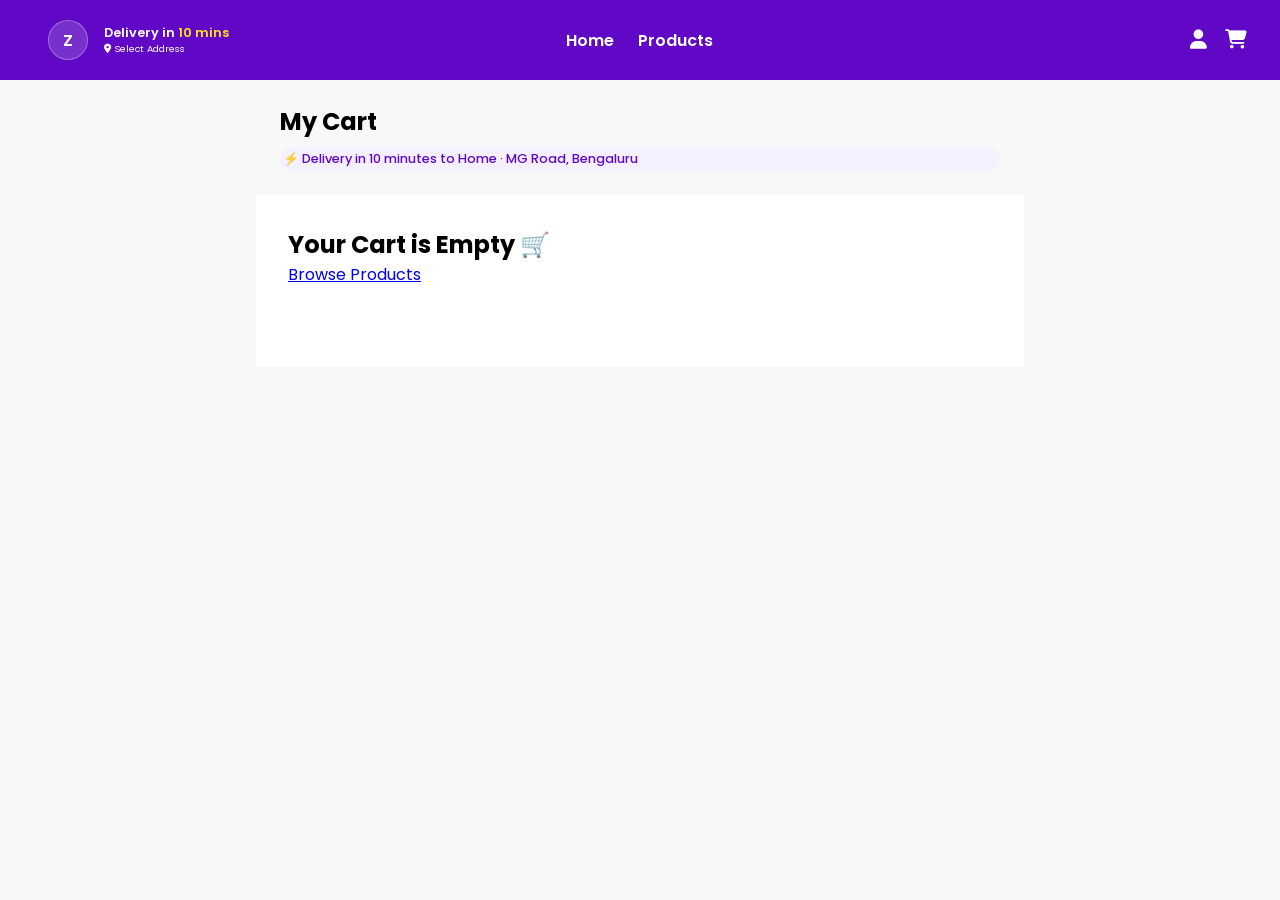
<file: Zepto Clone/Zepto-Clone/Cart.html>
<!DOCTYPE html>
<html lang="en">

<head>
  <meta charset="UTF-8">
  <meta name="viewport" content="width=device-width, initial-scale=1.0">
  <title>Zepto - 10 Minutes Delivery</title>
  <link rel="stylesheet" href="./Cart.css">
  <link rel="shortcut icon" href="./assets/zepto-favicon.webp" type="image/x-icon">
  <link rel="stylesheet" href="https://cdnjs.cloudflare.com/ajax/libs/font-awesome/6.7.2/css/all.min.css"
    integrity="sha512-Evv84Mr4kqVGRNSgIGL/F/aIDqQb7xQ2vcrdIwxfjThSH8CSR7PBEakCr51Ck+w+/U6swU2Im1vVX0SVk9ABhg=="
    crossorigin="anonymous" referrerpolicy="no-referrer" />
</head>

<body>
  <!-- !NAVBAR -->
  <nav>
    <section id="nav1">
      <aside id="logo-address">
        <div id="logo">
          Z
        </div>
        <div id="address">
          <p>Delivery in <span>10 mins</span></p>
          <p id="location"><i class="fa-solid fa-location-dot"></i> Select Address</p>
        </div>
      </aside>
      <aside id="links">
        <a href="./index.html">Home</a>
        <a href="./Products.html">Products</a>
      </aside>
      <aside id="user-cart">
        <i class="fa-solid fa-user"></i>
        <i class="fa-solid fa-cart-shopping" onclick="location.assign('./Cart.html')"></i>
      </aside>
    </section>
  </nav>
  <!-- !SECTION -->
  <main class="cart_container">
    <section class="cart_container_one">
      <h2>My Cart</h2>
      <p>⚡ Delivery in 10 minutes to Home · MG Road, Bengaluru</p>
    </section>
    <section class="cart_container_two">

    </section>
    <section class="cart_container_three">
      <div class="billing_details">
        <h3>Bill Details</h3>
        <div class="billing_info">
          <p>Item Total (5)</p>
          <p>$850</p>
        </div>
        <div class="billing_info">
          <p>Delivery Charges</p>
          <p>$850</p>
        </div>
        <div class="billing_info">
          <p>Platform Fee</p>
          <p>$850</p>
        </div>
        <div class="billing_info">
          <p>Discount</p>
          <p>$850</p>
        </div>
        <div class="billing_info">
          <h3>Grand Total</h3>
          <p>$850</p>
        </div>
      </div>
      <button id="buyNowBtn">Buy Now</button>
    </section>
  </main>
  <script src="./Cart.js"></script>
  <script src="./Order.js"></script>
</body>
</html>
</file>
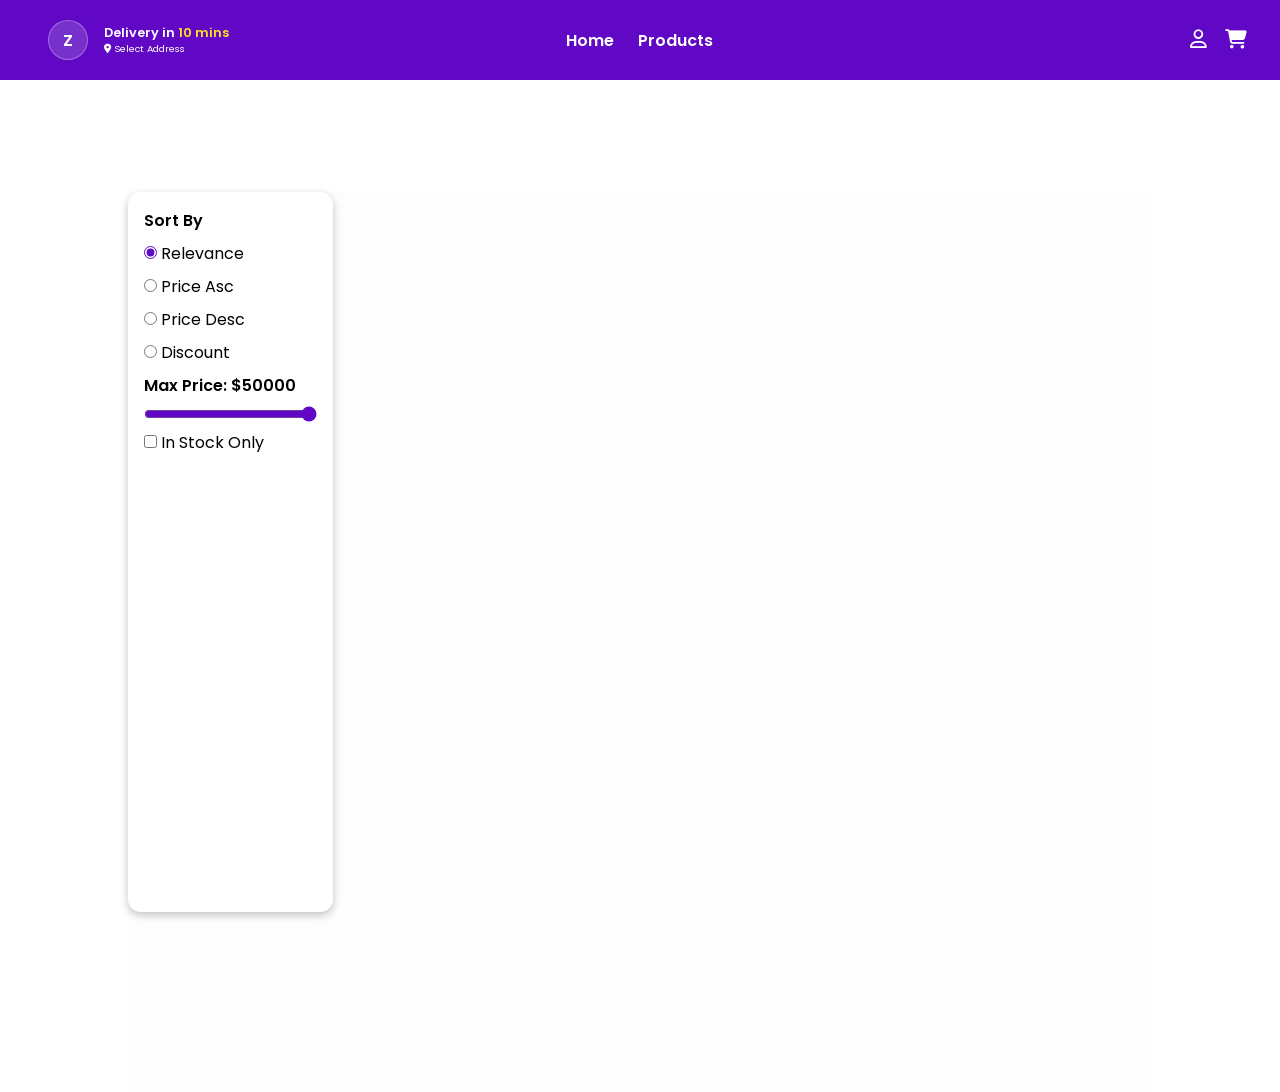
<file: Zepto Clone/Zepto-Clone/Category.html>
<!DOCTYPE html>
<html lang="en">

<head>
  <meta charset="UTF-8">
  <meta name="viewport" content="width=device-width, initial-scale=1.0">
  <title>Category</title>
  <link rel="stylesheet" href="./Category.css">
  <link rel="shortcut icon" href="./assets/zepto-favicon.webp" type="image/x-icon">
  <link rel="stylesheet" href="https://cdnjs.cloudflare.com/ajax/libs/font-awesome/6.7.2/css/all.min.css"
    integrity="sha512-Evv84Mr4kqVGRNSgIGL/F/aIDqQb7xQ2vcrdIwxfjThSH8CSR7PBEakCr51Ck+w+/U6swU2Im1vVX0SVk9ABhg=="
    crossorigin="anonymous" referrerpolicy="no-referrer" />
</head>

<body>
  <!-- !NAVBAR -->
  <nav>
    <section id="nav1">
      <aside id="logo-address">
        <div id="logo">
          Z
        </div>
        <div id="address">
          <p>Delivery in <span>10 mins</span></p>
          <p id="location"><i class="fa-solid fa-location-dot"></i> Select Address</p>
        </div>
      </aside>
      <aside id="links">
        <a href="./index.html">Home</a>
        <a href="./Products.html">Products</a>
      </aside>
      <aside id="user-cart">
        <i class="fa-regular fa-user"></i>
        <i class="fa-solid fa-cart-shopping" onclick="location.assign('./Cart.html')"></i>
      </aside>
    </section>
  </nav>
  <!-- !HEADER -->
  <header>
    <aside id="header-one"></aside>
    <aside id="header-two"></aside>
  </header>
  <!-- !CATEGORY ITEMS -->
  <section id="category-items">
    <aside id="sidebar-one">
      <h3>Sort By</h3>
      <div class="radio-group">
        <input type="radio" name="sort" id="relevance" value="Relevance" checked>
        <label for="relevance">Relevance</label>
      </div>
      <div class="radio-group">
        <input type="radio" name="sort" id="priceAsc" value="Price Asc">
        <label for="priceAsc">Price Asc</label>
      </div>
      <div class="radio-group">
        <input type="radio" name="sort" id="priceDesc" value="Price Desc">
        <label for="priceDesc">Price Desc</label>
      </div>
      <div class="radio-group">
        <input type="radio" name="sort" id="discount" value="Discount">
        <label for="discount">Discount</label>
      </div>
      <h3 id="max-price-heading">Max Price: $<span>50000</span></h3>
      <input type="range" name="max-price" id="max-price" min="0" max="50000" value="50000">
      <div class="checkbox-group">
        <input type="checkbox" name="In-Stock" id="inStock" value="In Stock Only">
        <label for="inStock">In Stock Only</label>
      </div>
    </aside>
    <aside id="sidebar-two">   
    </aside>
  </section>
  <script src="./Cart.js"></script>
  <script src="./Category.js"></script>
</body>
</html>
</file>
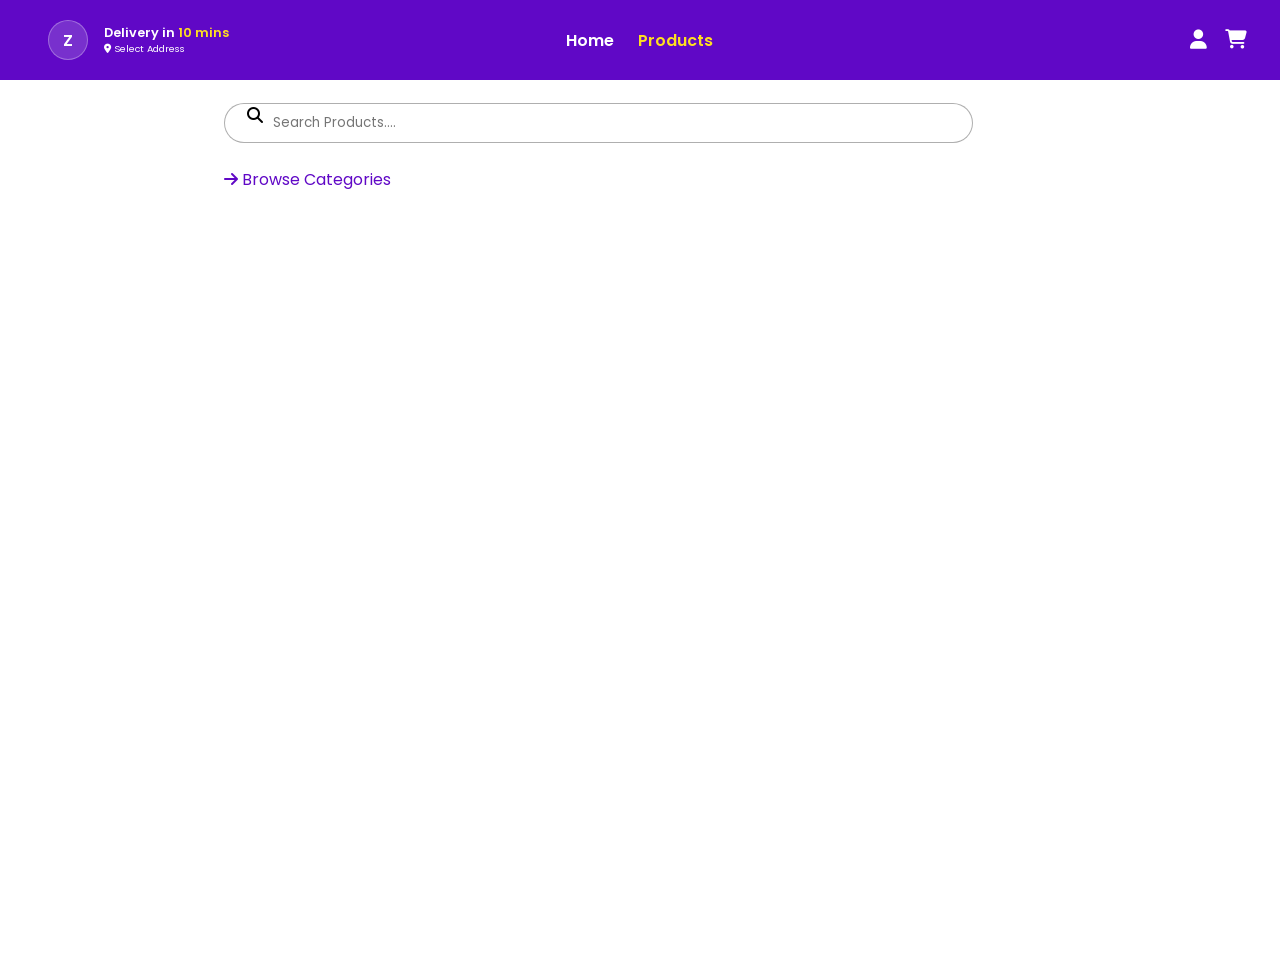
<file: Zepto Clone/Zepto-Clone/Products.html>
<!DOCTYPE html>
<html lang="en">
<head>
  <meta charset="UTF-8">
  <meta name="viewport" content="width=device-width, initial-scale=1.0">
  <title>Zepto - 10 Minutes Delivery</title>
  <link rel="stylesheet" href="./Products.css">
  <link rel="shortcut icon" href="./assets/zepto-favicon.webp" type="image/x-icon">
  <link rel="stylesheet" href="https://cdnjs.cloudflare.com/ajax/libs/font-awesome/6.7.2/css/all.min.css"
    integrity="sha512-Evv84Mr4kqVGRNSgIGL/F/aIDqQb7xQ2vcrdIwxfjThSH8CSR7PBEakCr51Ck+w+/U6swU2Im1vVX0SVk9ABhg=="
    crossorigin="anonymous" referrerpolicy="no-referrer" />
</head>
<body>
  <nav>
    <section id="nav1">
      <aside id="logo-address">
        <div id="logo">
          Z
        </div>
        <div id="address">
          <p>Delivery in <span>10 mins</span></p>
          <p id="location"><i class="fa-solid fa-location-dot"></i> Select Address</p>
        </div>
      </aside>
      <aside id="links">
        <a href="./index.html">Home</a>
        <a href="./Products.html" class="active">Products</a>
      </aside>
      <aside id="user-cart">
        <i class="fa-solid fa-user"></i>
        <i class="fa-solid fa-cart-shopping" onclick="location.assign('./Cart.html')"></i>
      </aside>
    </section>
  </nav>
  <section id="products-section">
    <article id="products-section-1">
      <i class="fa-solid fa-magnifying-glass"></i>
      <input type="text" placeholder="Search Products....">
      <a href="./index.html#category-items">
        <i class="fa-solid fa-arrow-right"></i>
        Browse Categories</a>
    </article>
    <article id="products-section-2"></article>
  </section>
  <script src="./Cart.js"></script>
  <script src="./Products.js"></script>
</body>
</html>
</file>
<file: Zepto Clone/Zepto-Clone/Cart.css>
@import url("https://fonts.googleapis.com/css2?family=Poppins:ital,wght@0,100;0,200;0,300;0,400;0,500;0,600;0,700;0,800;0,900;1,100;1,200;1,300;1,400;1,500;1,600;1,700;1,800;1,900&display=swap");

* {
  margin: 0;
  box-sizing: border-box;
  font-family: "Poppins", sans-serif;
}
body{
  background-color: #efefef67;
}
/* ! NAVBAR */
nav {
  /* padding: 0rem 5rem; */
  height: 5rem;
  width: 100%;
  background-color: rgb(96, 8, 198);
  display: flex;
  flex-direction: column;
  justify-content: center;
  margin: 0 auto;
}

#nav1 {
  flex-basis: 50%;
  display: flex;
  padding: 0rem 2rem;
}

#logo-address {
  flex-basis: 33.3%;
  display: flex;
  justify-content: flex-start;
  align-items: center;
}

#logo {
  border: 1px solid rgba(255, 255, 255, 0.293);
  height: 2.5rem;
  width: 2.5rem;
  display: flex;
  justify-content: center;
  align-items: center;
  color: #fff;
  font-weight: 600;
  font-size: 1rem;
  border-radius: 50%;
  background-color: rgba(226, 228, 235, 0.186);
  margin: 0px 1rem;
}
#address > p:first-child {
  color: #fff;
  font-size: 0.8rem;
  font-weight: 600;
}

#address > p:first-child > span {
  color: rgb(255, 223, 32);
}
#location {
  color: #fff;
  font-size: 0.6rem;
  font-weight: 400;
  cursor: pointer;
}
#links {
  flex-basis: 33.3%;
  display: flex;
  justify-content: center;
  align-items: center;
  gap: 1.5rem;
}

#links > a {
  color: #fff;
  text-decoration: none;
  font-weight: 600;
}
.active {
  color: rgb(255, 223, 32) !important;
}

#user-cart {
  flex-basis: 33.3%;
  display: flex;
  color: #fff;
  font-size: 1.2rem;
  justify-content: flex-end;
  align-items: center;
  gap: 1.1rem;
}

/* ! CART CONTAINER */
.cart_container {
  min-height: 80vh;
  width: 60%;
  margin: 0 auto;
  /* background-color: white; */
}
.cart_container_one {
  padding: 1.5rem;
  display: flex;
  flex-direction: column;
  gap: 0.5rem;
  /* background-color: white; */
}
.cart_container_one > h2 {
  font-size: 1.5rem;
}
.cart_container_one > p {
  font-size: 0.8rem;
  font-weight: 500;
  color: rgb(96, 8, 198);
  padding: 0.2rem;
  border-radius: 20px;
  background-color: rgb(244, 240, 255);
}

.cart_container_two {
  padding: 2rem;
  background-color: #fff;
}

.cart_item {
  min-height: 100px;
  border-radius: 20px;
  box-shadow: rgba(0, 0, 0, 0.24) 0px 3px 8px;
  display: flex;
  background-color: white;
    border: 1px solid rgba(0, 0, 0, 0.425);
    margin: 10px 0px;
}

.cart_item_one {
  flex-basis: 15%;
  display: flex;
  justify-content: center;
  align-items: center;
}
.cart_item_one>img{
  height: 5rem;
  width: 5rem;
}
.cart_item_two {
  flex-basis: 70%;
  display: flex;
  flex-direction: column;
  justify-content: center;
  align-items: flex-start;
}
.item_title{
  font-size: 1.2rem;
  font-weight: 500;
}
.item_qty{
  font-size: 0.8rem;
  font-weight: 500;
}
.item_price{
  font-size: 1rem;
  font-weight: 500;
}
.cart_item_three {
  flex-basis: 15%;
  display: flex;
  justify-content: center;
  align-items: center;
}
.fa-trash-can{
  font-size: 1.8rem;
}

.cart_container_three{
  padding: 1.5rem;
  display: flex;
  flex-direction: column;
  gap: 0.8rem;
  background-color: #fff;
}
.billing_details{
  border: 1px solid black;
  min-height: 220px;
  border-radius: 20px;
    box-shadow: rgba(0, 0, 0, 0.24) 0px 3px 8px;
    display: flex;
    flex-direction: column;
    justify-content: space-evenly;
    padding: 0.8rem;
}
.billing_info{
  display: flex;
  justify-content: space-between;
}
#buyNowBtn{
  height: 2.5rem;
  width: 100%;
  border-radius: 20px;
  background-color: rgb(96, 8, 198);
  color: white;
  font-weight: 600;
  border: none;
  font-size: 1.1rem;
}
</file>
<file: Zepto Clone/Zepto-Clone/Category.css>
@import url("https://fonts.googleapis.com/css2?family=Poppins:ital,wght@0,100;0,200;0,300;0,400;0,500;0,600;0,700;0,800;0,900;1,100;1,200;1,300;1,400;1,500;1,600;1,700;1,800;1,900&display=swap");

* {
  margin: 0;
  box-sizing: border-box;
  font-family: "Poppins", sans-serif;
}

/* ! NAVBAR */
nav {
  /* padding: 0rem 5rem; */
  height: 5rem;
  width: 100%;
  background-color: rgb(96, 8, 198);
  display: flex;
  flex-direction: column;
  justify-content: center;
  margin: 0 auto;
  position: sticky;
  top: 0;
  z-index: 100;
}

#nav1 {
  flex-basis: 50%;
  display: flex;
  padding: 0rem 2rem;
}

#logo-address {
  flex-basis: 33.3%;
  display: flex;
  justify-content: flex-start;
  align-items: center;
}

#logo {
  border: 1px solid rgba(255, 255, 255, 0.293);
  height: 2.5rem;
  width: 2.5rem;
  display: flex;
  justify-content: center;
  align-items: center;
  color: #fff;
  font-weight: 600;
  font-size: 1rem;
  border-radius: 50%;
  background-color: rgba(226, 228, 235, 0.186);
  margin: 0px 1rem;
}
#address > p:first-child {
  color: #fff;
  font-size: 0.8rem;
  font-weight: 600;
}

#address > p:first-child > span {
  color: rgb(255, 223, 32);
}
#location {
  color: #fff;
  font-size: 0.6rem;
  font-weight: 400;
  cursor: pointer;
}
#links {
  flex-basis: 33.3%;
  display: flex;
  justify-content: center;
  align-items: center;
  gap: 1.5rem;
}

#links > a {
  color: #fff;
  text-decoration: none;
  font-weight: 600;
}
.active {
  color: rgb(255, 223, 32) !important;
}

#user-cart {
  flex-basis: 33.3%;
  display: flex;
  color: #fff;
  font-size: 1.2rem;
  justify-content: flex-end;
  align-items: center;
  gap: 1.1rem;
}

/* !HEADER */
header {
  height: 7rem;
  width: 80%;
  margin: 0 auto;
  display: flex;
}
#header-one {
  flex-basis: 10%;
  /* border: 2px solid red; */
  display: flex;
  justify-content: center;
  align-items: center;
}
#header-two {
  flex-basis: 90%;
  /* border: 2px solid red; */
  display: flex;
  flex-direction: column;
  justify-content: center;
  gap: 0.2rem;
}
#header-two > h2 {
  font-size: 1.2rem;
  text-transform: capitalize;
}
#header-two > p {
  font-size: 0.8rem;
}

/* !CATEGORY ITEMS */
#category-items {
  min-height: 100vh;
  width: 80%;
  margin: 0 auto;
  display: flex;
  background-color: rgb(253, 253, 253);
}
#sidebar-one {
  flex-basis: 20%;
  display: flex;
  flex-direction: column;
  padding: 1rem;
  gap: 0.5rem;
  border-radius: 0.8rem;
  background-color: #fff;
  box-shadow: rgba(0, 0, 0, 0.24) 0px 3px 8px;
  max-height: 80vh;
  position: sticky;
  top: 100px;
}
#sidebar-one > h3 {
  font-size: 1rem;
  font-weight: 600;
}
input {
  accent-color: rgb(96, 8, 198);
}
.clicked{
  color: red;
}

#sidebar-two {
  flex-basis: 80%;
  display: grid;
  grid-template-columns: repeat(3,1fr);
}

.product-cards {
  min-height: 20rem;
  min-width: 15rem;
  border-radius: 10px;
  background-color: #fff;
  box-shadow: rgba(0, 0, 0, 0.24) 0px 3px 8px;
  margin: 0 2rem 1.5rem;
}

.product-card-one {
  height: 50%;
  background-color: #efefef;
  display: flex;
  align-items: center;
  justify-content: center;
  position: relative;
}
.product-card-one > .discount-percentage {
  position: absolute;
  top: 10px;
  left: 10px;
  padding: 0.2rem 0.5rem;
  background-color: rgb(96, 8, 198);
  color: white;
  font-size: 0.7rem;
  font-weight: 700;
  border-radius: 5px;
}
.product-card-one > img {
  height: 50%;
  width: 50%;
  object-fit: cover;
  border-radius: 5px;
}
.product-card-one > .wishlist {
  height: 2rem;
  width: 2rem;
  display: flex;
  justify-content: center;
  align-items: center;
  border-radius: 50%;
  background-color: #fff;
  box-shadow: rgba(0, 0, 0, 0.24) 0px 3px 8px;
  position: absolute;
  top: 10px;
  right: 10px;
}

.product-card-two {
  display: flex;
  justify-content: space-evenly;
  flex-direction: column;
  padding: 0.6rem;
  height: 50%;
}
.delivery-time {
  width: 40%;
  font-size: 0.8rem;
  border-radius: 5px;
  background-color: #efefef;
  box-shadow: rgba(0, 0, 0, 0.099) 0px 3px 8px;
  /* margin: 0.5rem 0px; */
}
.product-title{
  font-weight: 600;
  font-size: 0.9rem;
  word-break:break-all;
}
.product-brand{
  font-weight: 500;
  font-size: 0.8rem;
}
.product-price{
  display: flex;
  /* border: 2px solid red; */
  justify-content: space-between;
  position: relative;
  margin-bottom: 0.8rem;
}
.discount-price{
  font-size: 1rem;
  font-weight: 600;
}
.actual-price{
  font-size: 0.8rem;
  position: absolute;
  bottom: -10px;
  text-decoration-line: line-through;
  color: #595959;
}
.addBtn{
  border-radius: 17px;
  padding: 4px 0.8rem;
  border: 1px solid rgb(96, 8, 198);
  background-color: #efefef;
  color: rgb(96, 8, 198);
  font-weight: 600;
}

.ratings{
  /* border: 2px solid red; */
  /* margin-top: 0.4rem; */
  font-size: 0.9rem;
  font-weight: 400;
  display: flex;
  justify-content: flex-start;
  align-items: center;
  gap: 0.2rem;
}
.ratings>i{
  color: gold;

}

.quantity-btn{
  background-color:rgb(96, 8, 198);
  color: white;
  border-radius: 50%;
  height: 25px;
  width: 25px;
  border:none;
}
</file>
<file: Zepto Clone/Zepto-Clone/Products.css>
@import url("https://fonts.googleapis.com/css2?family=Poppins:ital,wght@0,100;0,200;0,300;0,400;0,500;0,600;0,700;0,800;0,900;1,100;1,200;1,300;1,400;1,500;1,600;1,700;1,800;1,900&display=swap");

* {
  margin: 0;
  box-sizing: border-box;
  font-family: "Poppins", sans-serif;
}

/* ! NAVBAR */
nav {
  /* padding: 0rem 5rem; */
  height: 5rem;
  width: 100%;
  background-color: rgb(96, 8, 198);
  display: flex;
  flex-direction: column;
  justify-content: center;
  margin: 0 auto;
}

#nav1 {
  flex-basis: 50%;
  display: flex;
  padding: 0rem 2rem;
}

#logo-address {
  flex-basis: 33.3%;
  display: flex;
  justify-content: flex-start;
  align-items: center;
}

#logo {
  border: 1px solid rgba(255, 255, 255, 0.293);
  height: 2.5rem;
  width: 2.5rem;
  display: flex;
  justify-content: center;
  align-items: center;
  color: #fff;
  font-weight: 600;
  font-size: 1rem;
  border-radius: 50%;
  background-color: rgba(226, 228, 235, 0.186);
  margin: 0px 1rem;
}
#address > p:first-child {
  color: #fff;
  font-size: 0.8rem;
  font-weight: 600;
}

#address > p:first-child > span {
  color: rgb(255, 223, 32);
}
#location {
  color: #fff;
  font-size: 0.6rem;
  font-weight: 400;
  cursor: pointer;
}
#links {
  flex-basis: 33.3%;
  display: flex;
  justify-content: center;
  align-items: center;
  gap: 1.5rem;
}

#links > a {
  color: #fff;
  text-decoration: none;
  font-weight: 600;
}
.active {
  color: rgb(255, 223, 32) !important;
}

#user-cart {
  flex-basis: 33.3%;
  display: flex;
  color: #fff;
  font-size: 1.2rem;
  justify-content: flex-end;
  align-items: center;
  gap: 1.1rem;
}

/* !PRODUCTS SECTION */
#products-section {
  min-height: 100vh;
  width: 70%;
  margin: 0 auto;
  display: flex;
  flex-direction: column;
}
#products-section-1 {
  height: 15vh;
  display: flex;
  flex-direction: column;
  align-items: flex-start;
  justify-content: space-evenly;
  padding: 0 2rem;
  position: relative;
}
#products-section-1 > input {
  width: 90%;
  min-height: 2.5rem;
  border-radius: 20px;
  border: 1px solid rgba(0, 0, 0, 0.315);
  padding: 0px 3rem;
}
#products-section-1 > i {
  position: absolute;
  top: 27px;
  left: 55px;
}
#products-section-1 > a {
  text-decoration: none;
  color: rgb(96, 8, 198);
}
#products-section-1 > a:hover {
  text-decoration: underline;
}
#products-section-2 {
  min-height: 80vh;
  display: grid;
  grid-template-columns: repeat(3, 1fr);
}

.product-cards {
  min-height: 20rem;
  max-width: 17rem;
  border-radius: 10px;
  background-color: #fff;
  box-shadow: rgba(0, 0, 0, 0.24) 0px 3px 8px;
  margin:1.5rem;
}

.product-card-one {
  height: 50%;
  background-color: #efefef;
  display: flex;
  align-items: center;
  justify-content: center;
  position: relative;
}
.product-card-one > .discount-percentage {
  position: absolute;
  top: 10px;
  left: 10px;
  padding: 0.2rem 0.5rem;
  background-color: rgb(96, 8, 198);
  color: white;
  font-size: 0.7rem;
  font-weight: 700;
  border-radius: 5px;
}
.product-card-one > img {
  height: 50%;
  width: 50%;
  object-fit: cover;
  border-radius: 5px;
}
.product-card-one > .wishlist {
  height: 2rem;
  width: 2rem;
  display: flex;
  justify-content: center;
  align-items: center;
  border-radius: 50%;
  background-color: #fff;
  box-shadow: rgba(0, 0, 0, 0.24) 0px 3px 8px;
  position: absolute;
  top: 10px;
  right: 10px;
}

.product-card-two {
  display: flex;
  justify-content: space-evenly;
  flex-direction: column;
  padding: 0.6rem;
  height: 50%;
}
.delivery-time {
  width: 40%;
  font-size: 0.8rem;
  border-radius: 5px;
  background-color: #efefef;
  box-shadow: rgba(0, 0, 0, 0.099) 0px 3px 8px;
}
.product-title {
  font-weight: 600;
  font-size: 0.9rem;
  word-break: break-all;
}
.product-brand {
  font-weight: 500;
  font-size: 0.8rem;
}
.product-price {
  display: flex;
  justify-content: space-between;
  position: relative;
  margin-bottom: 0.8rem;
}
.discount-price {
  font-size: 1rem;
  font-weight: 600;
}
.actual-price {
  font-size: 0.8rem;
  position: absolute;
  bottom: -10px;
  text-decoration-line: line-through;
  color: #595959;
}
.addBtn {
  border-radius: 17px;
  padding: 4px 0.8rem;
  border: 1px solid rgb(96, 8, 198);
  background-color: #efefef;
  color: rgb(96, 8, 198);
  font-weight: 600;
}

.ratings {
  font-size: 0.9rem;
  font-weight: 400;
  display: flex;
  justify-content: flex-start;
  align-items: center;
  gap: 0.2rem;
}
.ratings > i {
  color: gold;
}

.clicked{
  color: red;
}

.quantity-btn{
  background-color:rgb(96, 8, 198);
  color: white;
  border-radius: 50%;
  height: 25px;
  width: 25px;
  border:none;
}
</file>
